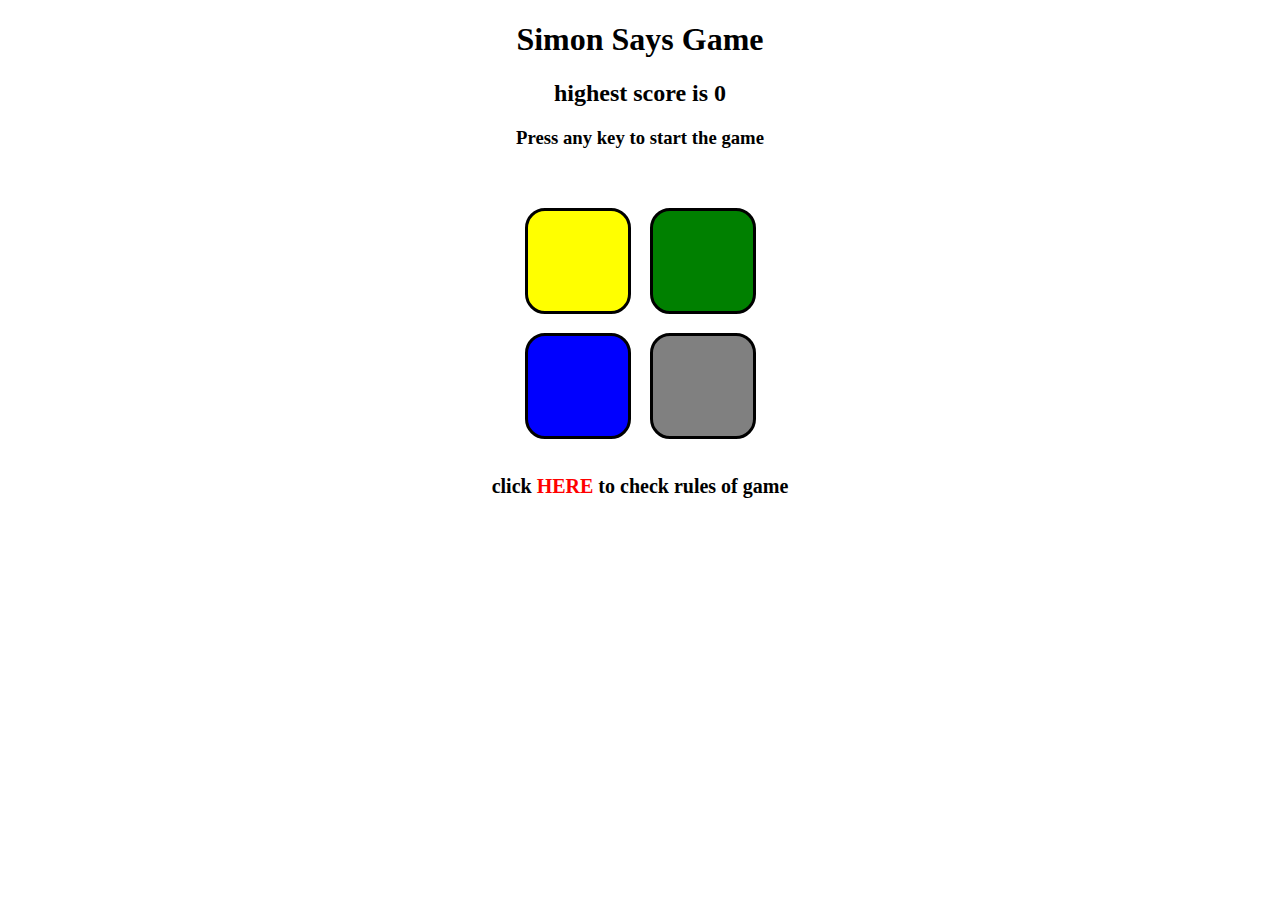
<file: index.html>
<!DOCTYPE html>
<html lang="en">
<head>
    <meta charset="UTF-8">
    <meta name="viewport" content="width=device-width, initial-scale=1.0">
    <title>Simon Game</title>
    <link rel="stylesheet" href="style.css">
</head>
<body>
    <h1>Simon Says Game</h1>
    <h2></h2>
    <h3>Press any key to start the game</h3>

    <div class="main_box">
        <div class="btn yellow" id="yellow"></div>
        <div class="btn green" id="green"></div>
        <div class="btn blue" id="blue"></div>
        <div class="btn grey" id="grey"></div>
    </div>
    <h4>click <a href="rules.html">HERE</a> to check rules of game</h4>
    <script src="app.js"></script>
</body>
</html>
</file>
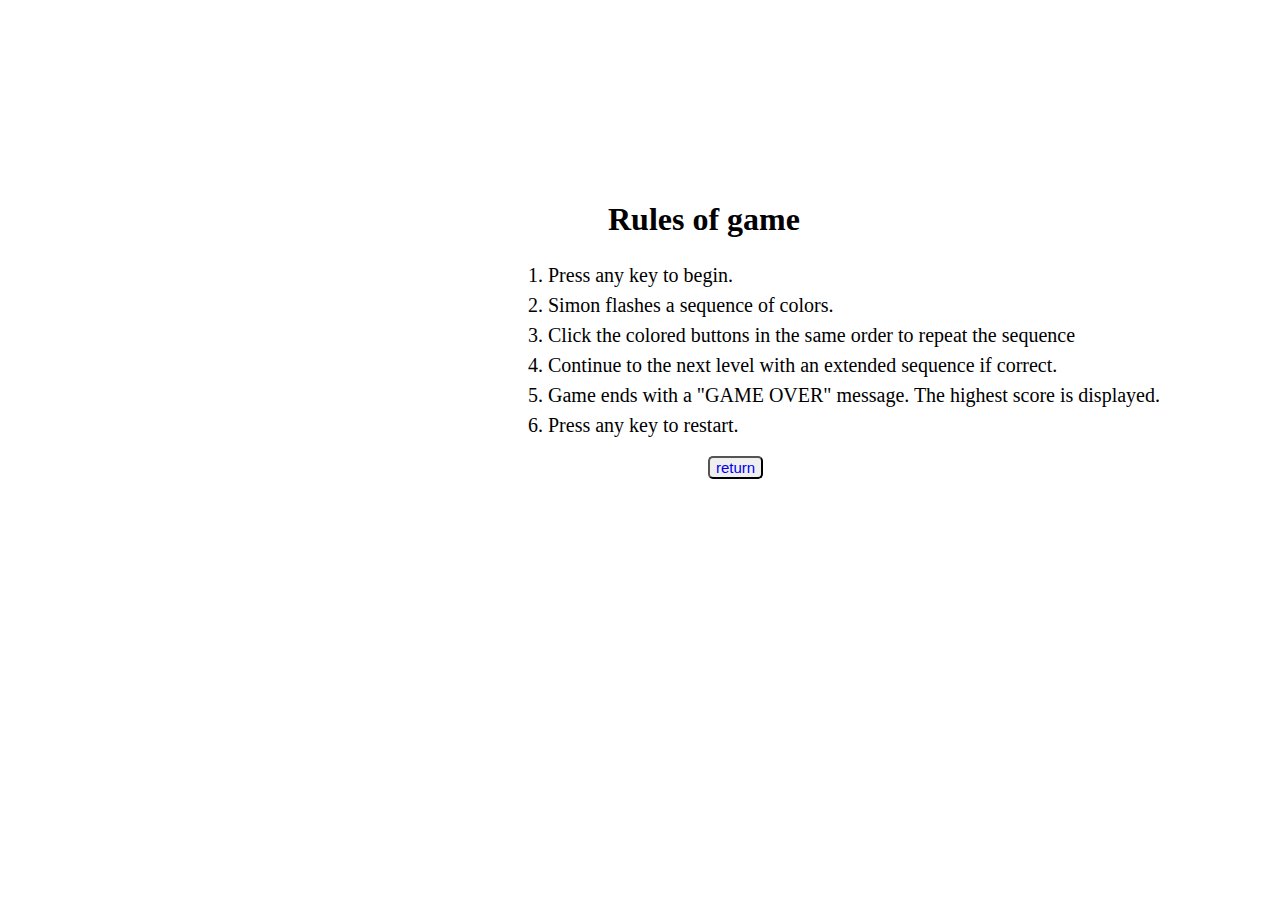
<file: rules.html>
<!DOCTYPE html>
<html lang="en">
<head>
    <meta charset="UTF-8">
    <meta name="viewport" content="width=device-width, initial-scale=1.0">
    <title>Rules of game</title>
    <link rel="stylesheet" href="style_rules.css">
</head>
<body>
    <div class="rules">
        <h1>Rules of game </h1>
        <ol>
            <li>Press any key to begin.</li>
            <li>Simon flashes a sequence of colors.</li>
            <li>Click the colored buttons in the same order to repeat the sequence</li>
            <li>Continue to the next level with an extended sequence if correct.</li>
            <li>Game ends with a "GAME OVER" message. The highest score is displayed.</li>
            <li>Press any key to restart.</li>
        </ol>
        <button><a href="index.html">return</a></button>
    </div>

</body>
</html>
</file>
<file: style.css>
.main_box{
    width:250px;
    height:250px;
    display: flex;
    flex-wrap: wrap;
    margin:auto;
    margin-top:50px;
}
body{
    text-align: center;
}
h1{
    font-weight: 800;
}
h3{
    font-weight:600;
}
.main_box div{
    height:100px;
    width:100px;
    border:3px solid black;
    margin:auto;
    border-radius:20px
}
.yellow{
    background-color: yellow;
}
.green{
    background-color: green;
}
.blue{
    background-color: blue;
}
.grey{
    background-color: grey;
}

.flash{
    background-color: white;
}
a{
    text-decoration: none;
    color:red;
}
h4{
    font-size: 20px;
}
</file>
<file: style_rules.css>
a{
    text-decoration: none;
    font-size: 15px;
}
li{
    font-size: 20px;
    line-height: 30px;
}
.rules{
    position:relative;
    top:180px;
    left:500px;
}
h1{
    margin-left:100px;
}
button{
    margin-left:200px;
    border-radius: 5px;
}
</file>
